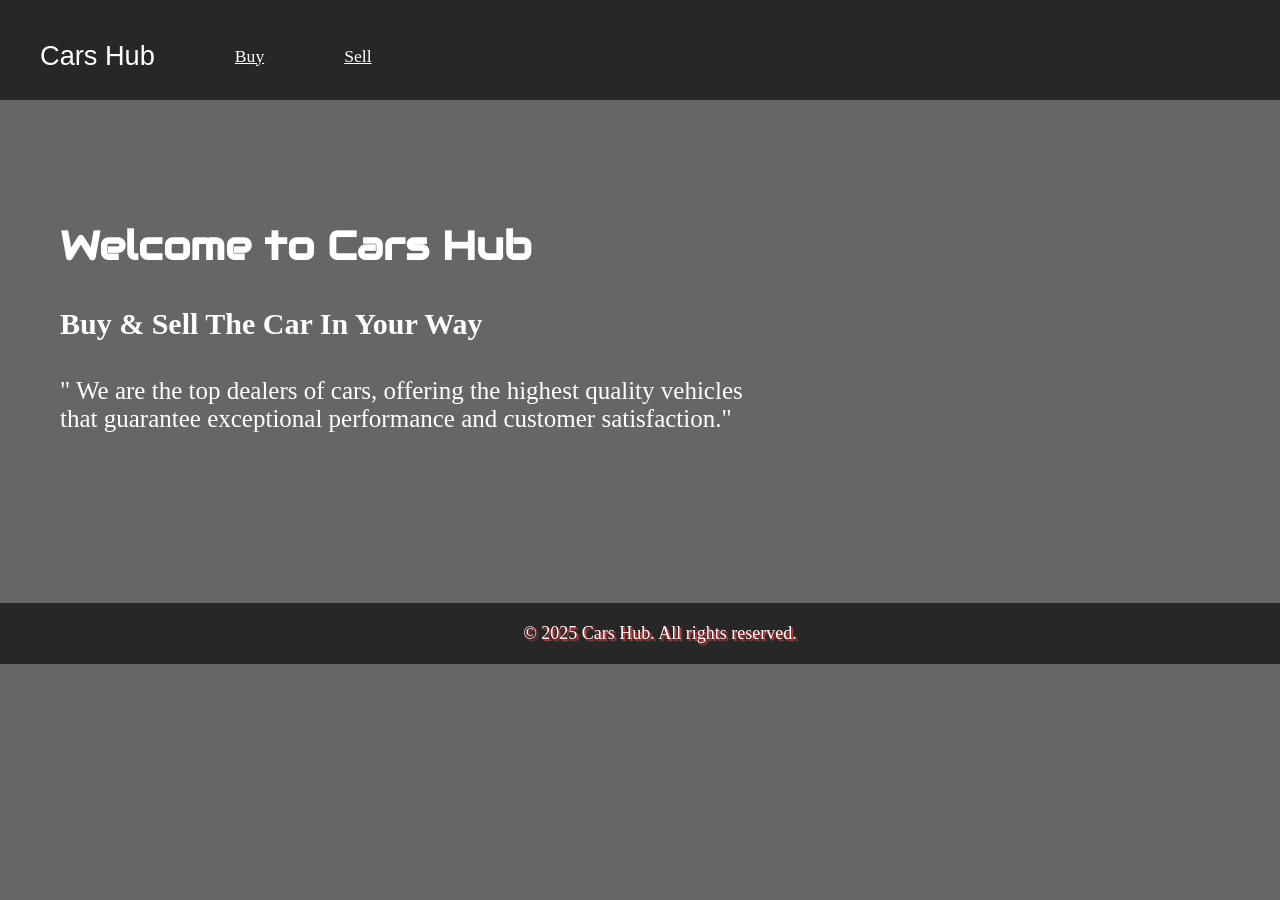
<file: index.html>
<!DOCTYPE html>
<html lang="en">
<head>
    <meta charset="UTF-8">
    <meta name="viewport" content="width=device-width, initial-scale=1.0">
    <link rel="stylesheet" href="Cars.css">
    <link rel="stylesheet" href="https://fonts.googleapis.com/css?family=Sofia">
    <link rel="stylesheet" href="https://fonts.googleapis.com/css?family=Audiowide">
    <title>Cars Hub</title>
</head>
<body>
    
    <div class="header">
        <nav>
            <a id="logo1">Cars Hub</a>
            <a href="buy.html">Buy</a>
            <a href="sell.html">Sell</a>
          
            <form action="login.html" method="get">
                <button type="submit" class="box">Sign in / Registration</button>
            </form>
        </nav>

        <div class="content">
            <h1>Welcome to Cars Hub</h1>
            <br><br>
            <h3>Buy & Sell  The Car In Your Way</h3>
            <br><br>
            <pre>" We are the top dealers of cars, offering the highest quality vehicles 
that guarantee exceptional performance and customer satisfaction."</pre>
        </div>

    </div>

    <footer>
        <p>&copy; 2025 Cars Hub. All rights reserved.</p>
    </footer>
    
</body>
</html
</file>
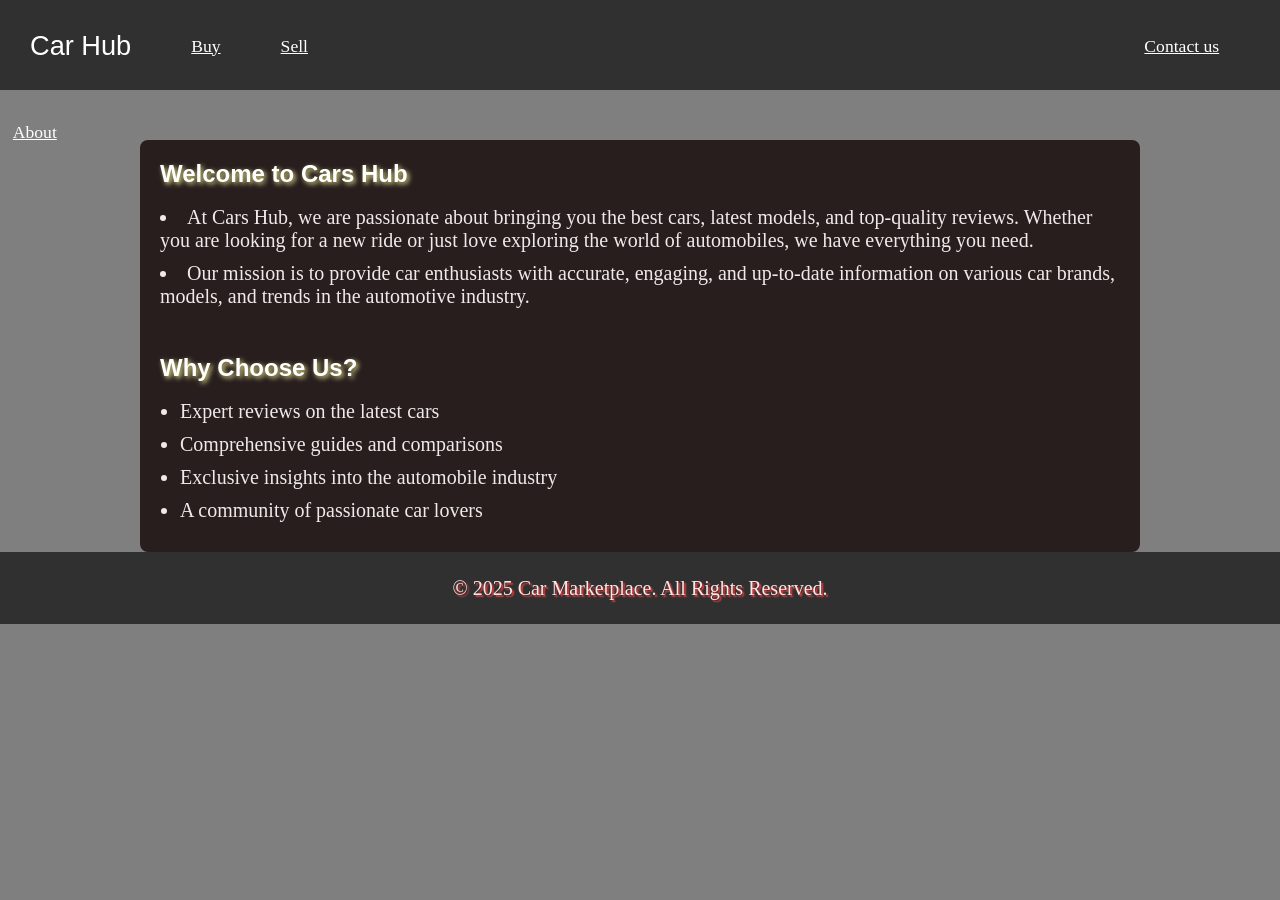
<file: about.html>
<!DOCTYPE html>
<html lang="en">
<head>
    <meta charset="UTF-8">
    <meta name="viewport" content="width=device-width, initial-scale=1.0">
    <title>About Us - Cars Hub</title>
    <link rel="stylesheet" href="about.css">
</head>
<body>
    <header>
        <div class="main">
            <nav>
                <a id="logo2">Car Hub</a>
                <a href="buy.html">Buy</a>
                <a href="sell.html">Sell</a>
                <a id="info1" href="contact.html">Contact us</a>
                <a id="info2" href="about.html">About</a>
            </nav>
            
        </div>
    </header>
    <section class="about-container">
        <div class="content">
            <h2>Welcome to Cars Hub</h2>
            <br>
            <p>
                <li>At Cars Hub, we are passionate about bringing you the best cars, latest models, and top-quality reviews. Whether you are looking for a new ride or just love exploring the world of automobiles, we have everything you need.</li>
            </p>
            <p>
                <li>Our mission is to provide car enthusiasts with accurate, engaging, and up-to-date information on various car brands, models, and trends in the automotive industry.</li>
            </p>
            <br><br>
            <h2>Why Choose Us?</h2>
            <br>
            <ul>
                <li>Expert reviews on the latest cars</li>
                <li>Comprehensive guides and comparisons</li>
                <li>Exclusive insights into the automobile industry</li>
                <li>A community of passionate car lovers</li>
            </ul>
        </div>
    </section>

    <footer>
        <p>&copy; 2025 Car Marketplace. All Rights Reserved.</p>
    </footer>

</body>
</html>
</file>
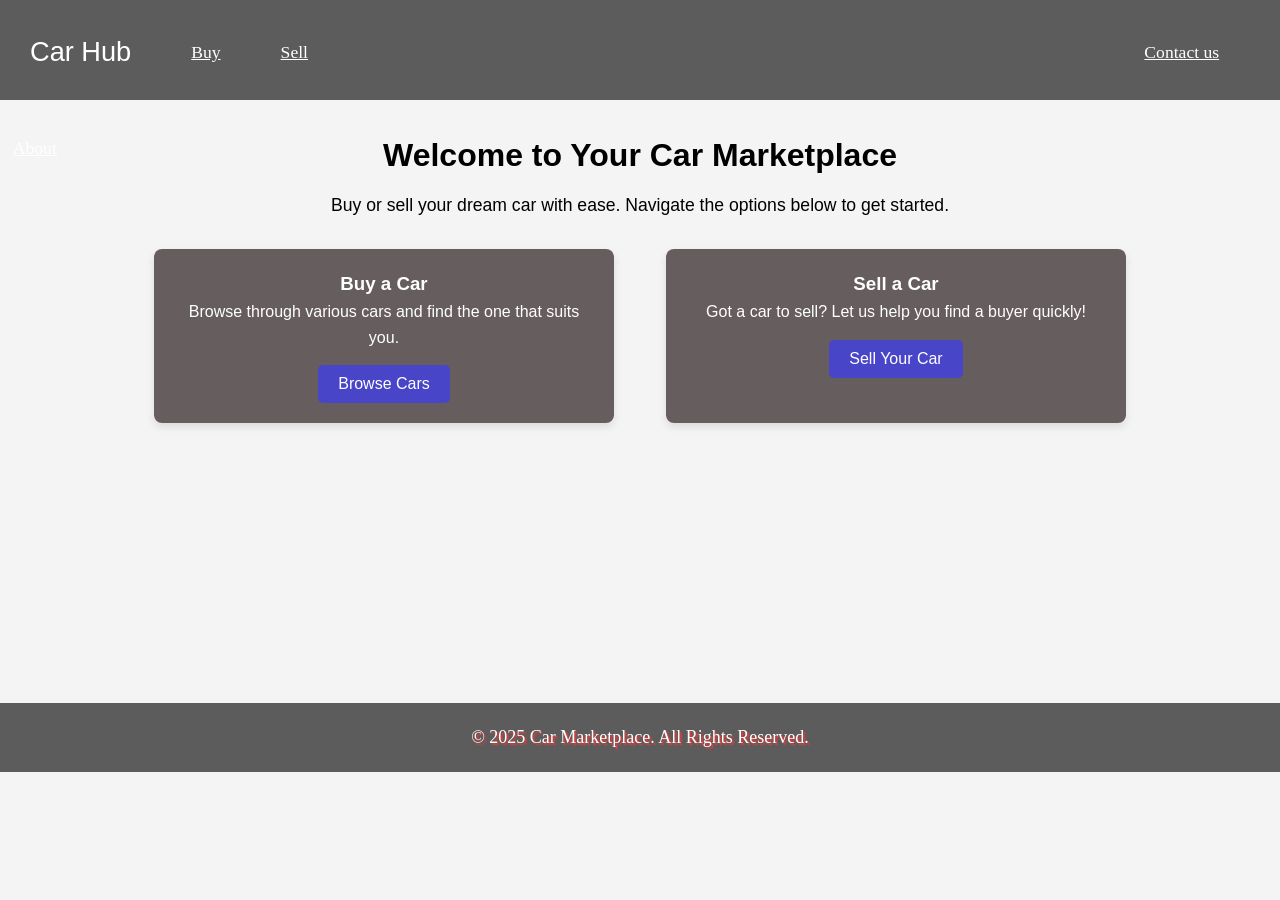
<file: BS.html>
<!DOCTYPE html>
<html lang="en">
<head>
    <meta charset="UTF-8">
    <meta name="viewport" content="width=device-width, initial-scale=1.0">
    <title>Car Buy & Sell</title>
    <link rel="stylesheet" href="BS.css">
</head>
<body>
    <header>
        <div class="main">
            <nav>
                <a id="logo2">Car Hub</a>
                <a href="buy.html">Buy</a>
                <a href="sell.html">Sell</a>
                <a id="info1" href="contact.html">Contact us</a>
                <a id="info2" href="about.html">About</a>
            </nav>
            
        </div>
    </header>

    <div class="container">
        <section class="welcome-section">
            <h2>Welcome to Your Car Marketplace</h2>
            <p>Buy or sell your dream car with ease. Navigate the options below to get started.</p>
        </section>

        <section class="action-section">
            <div class="action-box buy-box">
                <h3>Buy a Car</h3>
                <p>Browse through various cars and find the one that suits you.</p>
                <form action="buy.html" method="get">
                <button>Browse Cars</button>
                </form>
            </div>
            <div class="action-box sell-box">
                <h3>Sell a Car</h3>
                <p>Got a car to sell? Let us help you find a buyer quickly!</p>
                <button>Sell Your Car</button>
            </div>
        </section>

        
    </div>

    <footer>
        <p>&copy; 2025 Car Marketplace. All Rights Reserved.</p>
    </footer>
</body>
</html>
</file>
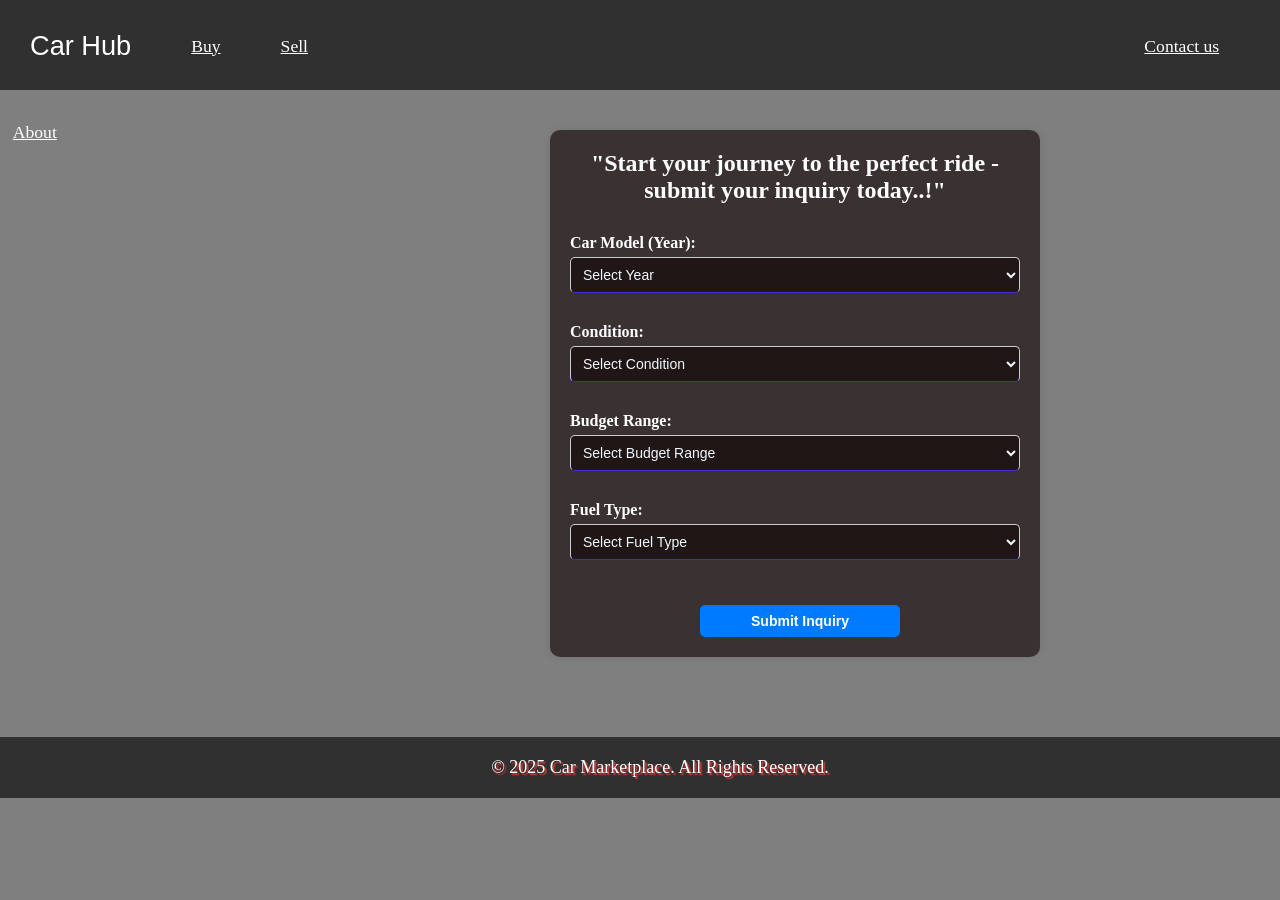
<file: buydata.html>
<!DOCTYPE html>
<html lang="en">
<head>
    <meta charset="UTF-8">
    <meta name="viewport" content="width=device-width, initial-scale=1.0">
    <title>Car Buying Form</title>
    <link rel="stylesheet" href="buydata.css">
</head>
<body>
    <header>
        <div class="main">
            <nav>
                <a id="logo2">Car Hub</a>
                <a href="buy.html">Buy</a>
                <a href="sell.html">Sell</a>
                <a id="info1" href="contact.html">Contact us</a>
                <a id="info2" href="#">About</a>
            </nav>
            
        </div>
    </header>

    <div class="container">
         <h2>"Start your journey to the perfect ride - submit your inquiry today..!"</h2>
        <form action="buythank.html" method="get">
            

            <label for="model">Car Model (Year):</label>
            <select id="year" name="year">
                <option value="none">Select Year</option>
                <option value="2025">2025</option>
                <option value="2024">2024</option>
                <option value="2023">2023</option>
                <option value="2022">2022</option>
                <option value="2021">2021</option>
                <option value="2020">2020</option>
                <option value="2019">2019</option>
                <option value="2018">2018</option>
                <option value="2017">2017</option>
                <option value="2016">2016</option>
            </select>

            <label for="condition">Condition:</label>
            <select id="condition" name="condition">
                <option value="new">Select Condition</option>
                <option value="new">New</option>
                <option value="used">Second-Hand</option>
            </select>

            <label for="price">Budget Range:</label>
            <select id="price" name="price">
                <option value="none">Select Budget Range</option>
                <option value="under-10k">Under 10 lakh</option>
                <option value="10k-20k">10 - 20 lakh</option>
                <option value="20k-40k">20 - 40 lakh</option>
                <option value="40k-60k">40 - 60 lakh</option>
                <option value="60k-80k">60 - 80 lakh</option>
                <option value="80k-100k">80 lakh - 1 Cr.</option>
                <option value="above-100k">above 1 Cr.</option>
            </select>

            <label for="fuel">Fuel Type:</label>
            <select id="fuel" name="fuel">
                <option value="Fuel type">Select Fuel Type</option>
                <option value="petrol">Petrol</option>
                <option value="diesel">Diesel</option>
                <option value="electric">Electric</option>
                <option value="hybrid">Hybrid</option>
            </select>
            
            <button type="submit">Submit Inquiry</button>
        </form>
    </div>

    <footer>
        <p>&copy; 2025 Car Marketplace. All Rights Reserved.</p>
    </footer>
    
</body>
</html>
</file>
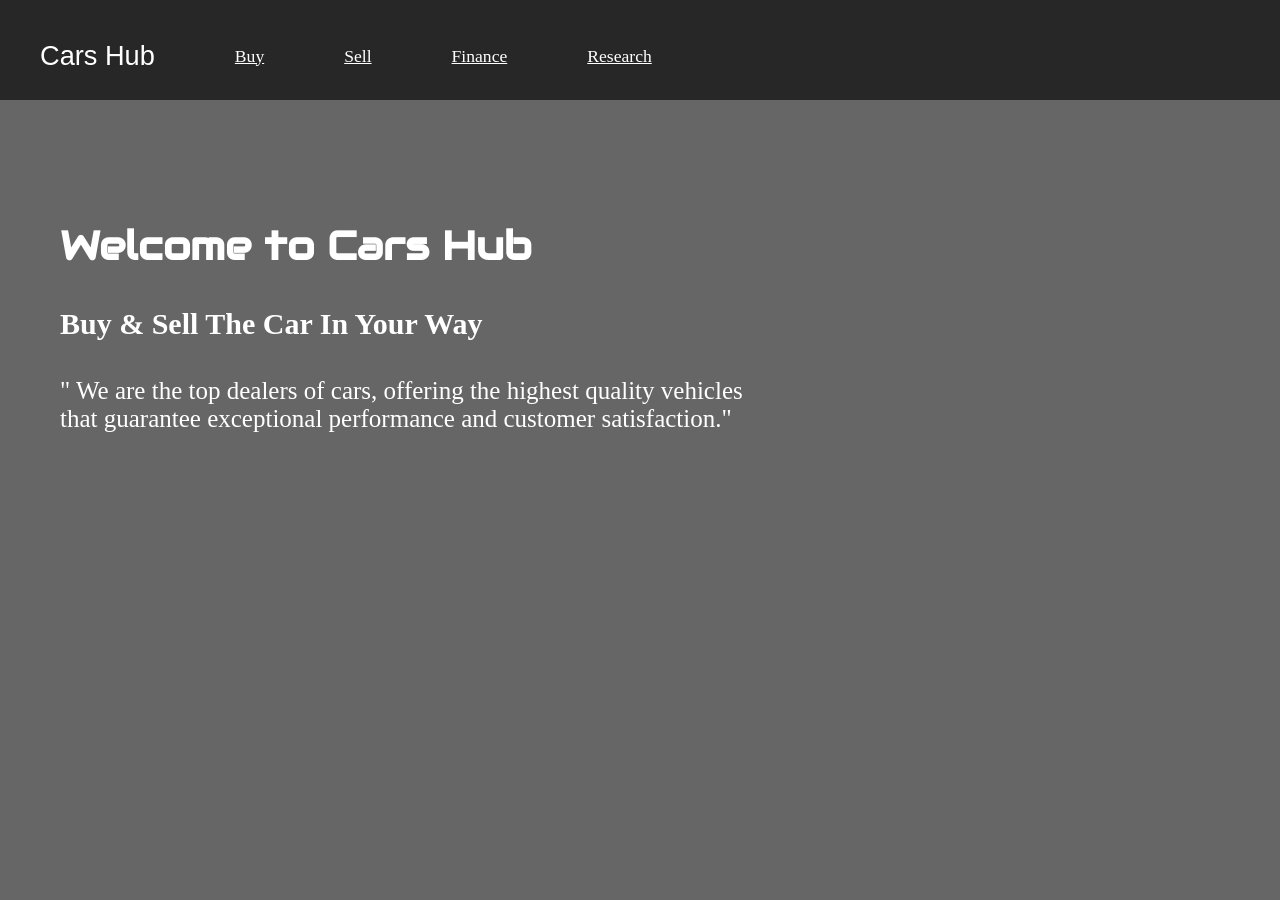
<file: Cars.html>
<!DOCTYPE html>
<html lang="en">
<head>
    <meta charset="UTF-8">
    <meta name="viewport" content="width=device-width, initial-scale=1.0">
    <link rel="stylesheet" href="Cars.css">
    <link rel="stylesheet" href="https://fonts.googleapis.com/css?family=Sofia">
    <link rel="stylesheet" href="https://fonts.googleapis.com/css?family=Audiowide">
    <title>Buy & Sell Cars</title>
</head>
<body>
    
    <div class="header">
        <nav>
            <a id="logo1">Cars Hub</a>
            <a href="#">Buy</a>
            <a href="#">Sell</a>
            <a href="#">Finance</a>
            <a href="#">Research</a>
            <form action="login.html" method="get">
                <button type="submit" class="box">Sign in / Registration</button>
            </form>
        </nav>

        <div class="content">
            <h1>Welcome to Cars Hub</h1>
            <!-- <h1>Buy & Sell  The Car In Your Way</h1> -->
            <br><br>
            <h3>Buy & Sell  The Car In Your Way</h3>
            <!-- <h3>Welcome to Cars Hub</h3> -->
            <br><br>
            <pre>" We are the top dealers of cars, offering the highest quality vehicles 
that guarantee exceptional performance and customer satisfaction."</pre>
        </div>

    </div>
</body>
</html
</file>
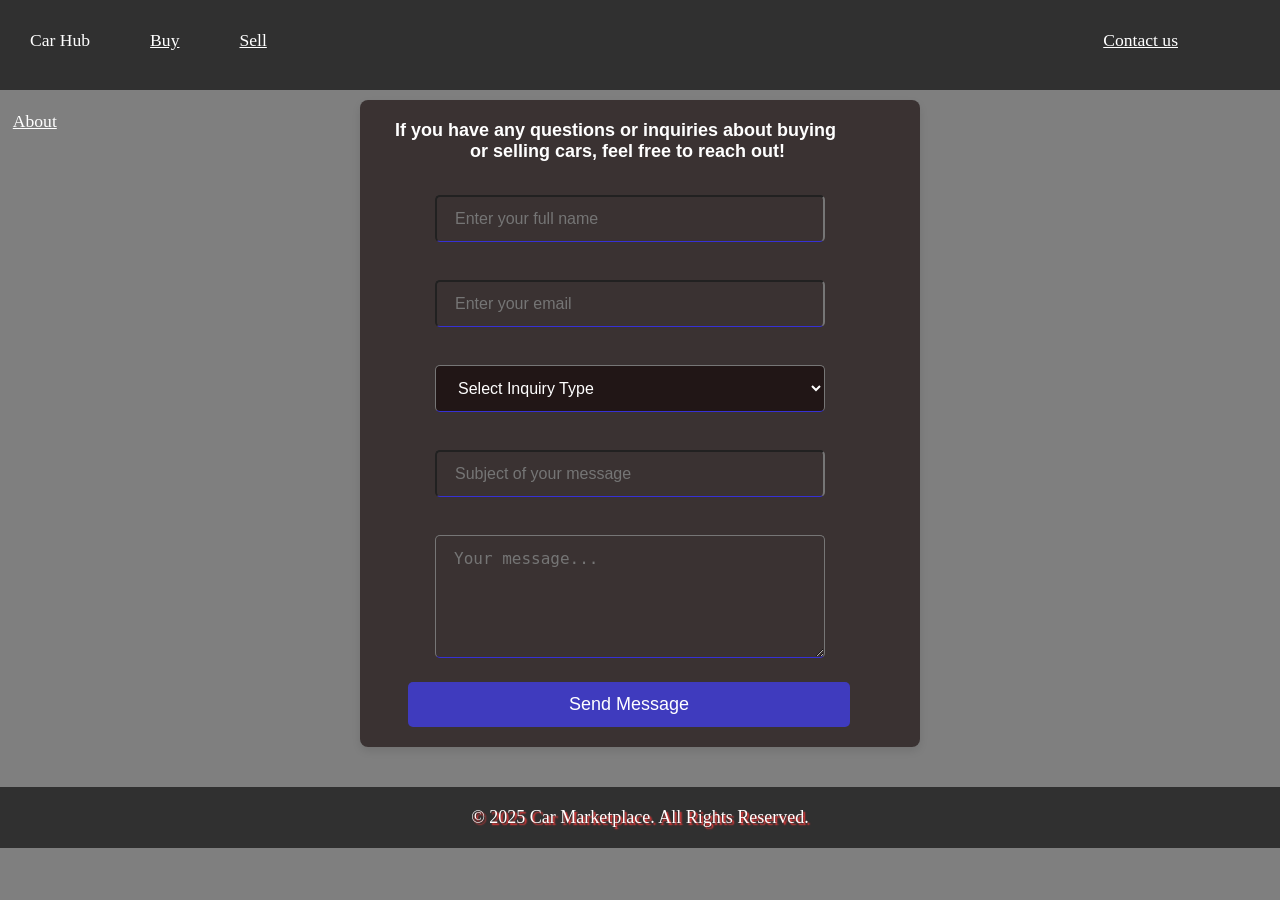
<file: contact.html>
<!DOCTYPE html>
<html lang="en">
<head>
  <meta charset="UTF-8">
  <meta name="viewport" content="width=device-width, initial-scale=1.0">
  <title>Contact Us - Car Buying and Selling</title>
  <link rel="stylesheet" href="contact.css">
</head>
<body>
  <header>
    <div class="main">
        <nav>
            <a id="logo2">Car Hub</a>
            <a href="buy.html">Buy</a>
            <a href="sell.html">Sell</a>
            <a id="info1" href="contact.html">Contact us</a>
            <a id="info2" href="about.html">About</a>
        </nav>
        
    </div>
</header>

  <div class="contact-container">
    <h2>If you have any questions or inquiries about buying </h2>
    <h3>or selling cars, feel free to reach out!</h3>
    
    <form action="#" method="POST" class="contact-form">
      <div class="form-group">
        <input type="text" id="name" name="name" required placeholder="Enter your full name">
      </div>
      
      <div class="form-group">
        <input type="email" id="email" name="email" required placeholder="Enter your email">
      </div>

       
      <div class="form-group">
        <select id="inquiry" name="inquiry" required >
          <option value="">Select Inquiry Type</option>
          <option value="buying">Buying a Car</option>
          <option value="selling">Selling a Car</option>
        </select>
      </div> 
      
      <div class="form-group">
        <input type="text" id="subject" name="subject" required placeholder="Subject of your message">
      </div>
      
      <div class="form-group">
        <textarea id="message" name="message" rows="5" required placeholder="Your message..."></textarea>
      </div>
      
      <button type="submit" class="submit-btn">Send Message</button>
    </form>
  </div>
  
  <footer>
    <p>&copy; 2025 Car Marketplace. All Rights Reserved.</p>
  </footer>

</body>
</html>
</file>
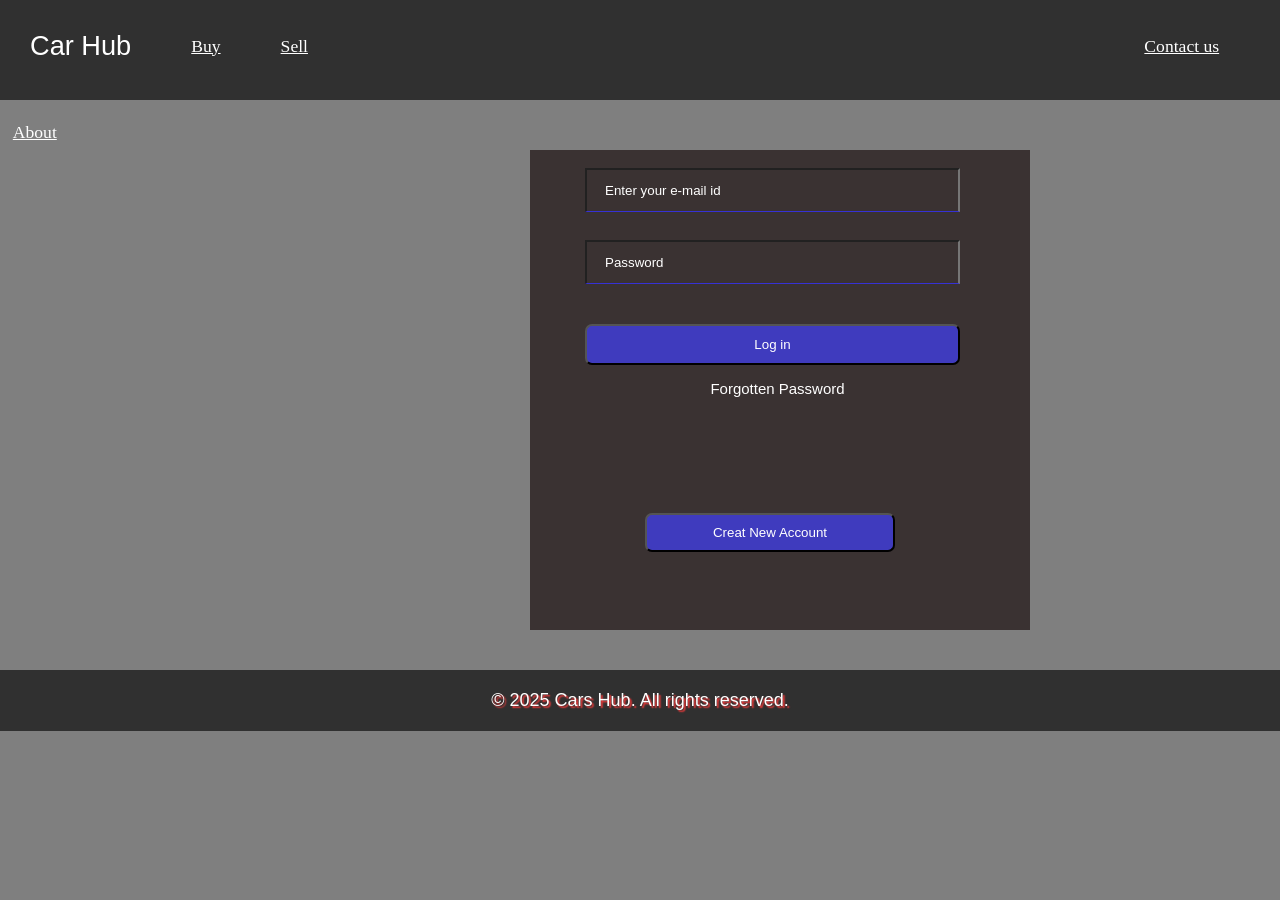
<file: login.html>
<!DOCTYPE html>
<html lang="en">
<head>
    <meta charset="UTF-8">
    <meta name="viewport" content="width=device-width, initial-scale=1.0">
    <link rel="stylesheet" href="login.css" >
    <title>Book Your Favourite Car</title>
</head>
<body>
    <div class="main">
        <nav>
            <a id="logo2">Car Hub</a>
            <a href="buy.html">Buy</a>
            <a href="sell.html">Sell</a>
            <a id="info1" href="contact.html">Contact us</a>
            <a id="info2" href="about.html">About</a>
        </nav>
        
    </div>
    
    <div class="form">

        <div class="box">
            <input type="email" name="email" placeholder="Enter your e-mail id">
            <input type="password" name="password" placeholder="Password">
        </div>
        
        <form action="BS.html" method="get">
            <button type="submit" class="box1">Log in</button>
        </form>

        <div class="link1">
            <a href="#">Forgotten Password</a>
        </div> 

        <form action="ac.html" method="get">
            <button type="submit" class="box2">Creat New Account</button>
        </form>
    </div>
    
    <footer>
        <p>&copy; 2025 Cars Hub. All rights reserved.</p>
    </footer>
</body>
</html>
</file>
<file: Cars.css>
*{
    margin: 0;
    padding: 0;
    color: white;
}

body{
    background: rgba(0,0,0,0.6) url('https://wallpapercave.com/wp/wp8672932.jpg') center center fixed;
    background-blend-mode: darken;
    background-size: cover;
    background-position: center;
}

nav{
    height: 100px;
    border-bottom-color: aliceblue;
    display: flex;
    align-items: center;
    flex-wrap: wrap ;
    background-color: #0000009e;  
}

#logo1{
    font-family: 'Franklin Gothic Medium', 'Arial Narrow', Arial, sans-serif;
    font-size: 170%;
    transform: rotate(360deg);
    color: white;
}

nav a, .tooltip{
    margin-top: 1%;
    margin: 40px;
    font-family: Georgia, 'Times New Roman', Times, serif;
    font-size: 110%;
    color: white;
    position: relative;
}

nav a:hover{
    transform: scale(1.2);
    transition: 1s;
    color: rgba(235, 252, 78, 0.879);
    transform: translate3d(-5px);
}

button{
    margin-top: 0.5%;
    margin-left: 600%;
    color:#000;
    background-color:rgba(89, 212, 246, 0.934);
    width: 80%;
    height: 60%;
    font-size: 100%;
    border-radius: 10px;
}


.box:hover{
    transform: scale(1.2);
    transition: 2s;
}

.content{
    padding-top: 120px;
    padding-left: 60px;
    color: #fff;
}

.content h1{
    font-family:  Audiowide ;
    font-size: 40px;
    transition-duration: inherit;
}

.content h3{
    font-family: 'Times New Roman', Times, serif;
    font-size: 30px;
    transition-duration: inherit;
}

.content pre{
    font-family: 'Times New Roman', Times, serif;
    font-size: 25px;
    transition-duration: inherit;
}

footer {
    text-align: center;
    font-size: 18px;
    font-family: Georgia, serif;
    padding: 20px;
    margin-top: 170px;
    background-color: #0000009e; 
    color: white;
    position: relative;
    text-shadow: 2px 2px 1.5px rgb(239, 57, 57);
    bottom: 0;
    width: 100%;
}


/* Additional CSS for responsiveness */

/* General adjustments for smaller screens */
@media (max-width: 1024px) {
    nav {
        flex-direction: column;
        align-items: center;
    }

    nav a {
        margin: 10px;
        font-size: 100%;
    }

    #logo1 {
        font-size: 150%;
    }

    .content {
        margin: 50px auto;
        text-align: center;
    }

    .content h1 {
        font-size: 40px;
    }

    .form {
        width: 90%;
        margin: 20px auto;
        transform: none;
    }

    .box input {
        width: 90%;
        margin: 10px auto;
    }

    .box1 {
        width: 90%;
        margin: 20px auto;
    }

    .box2 {
        width: 90%;
        margin: 20px auto;
    }

    footer {
        font-size: 14px;
    }
}

/* Adjustments for tablets */
@media (max-width: 768px) {
    nav a {
        font-size: 90%;
    }

    .content h1 {
        font-size: 30px;
    }

    .form {
        width: 95%;
        padding: 15px;
    }

    .box input {
        font-size: 14px;
    }

    .box1 {
        font-size: 14px;
    }

    footer {
        font-size: 12px;
    }
}

/* Adjustments for mobile phones */
@media (max-width: 480px) {
    nav {
        flex-direction: column;
        align-items: center;
    }

    nav a {
        font-size: 80%;
    }

    #logo1 {
        font-size: 120%;
    }

    .content h1 {
        font-size: 24px;
    }

    .form {
        width: 100%;
        padding: 10px;
    }

    .box input {
        font-size: 12px;
    }

    .box1 {
        font-size: 12px;
    }

    .box2 {
        font-size: 12px;
    }

    footer {
        font-size: 10px;
    }
}
</file>
<file: about.css>
*{
    margin: 0;
    padding: 0;
    box-sizing: border-box;
}
  
body {
    font-family: Arial, sans-serif;
    background-color: #f4f4f9;
    background: rgba(0, 0, 0, 0.5) url('https://www.volkswagenmadras.com/assets/front/images/virtus/virtus-gt-edge-ambient-lighting.webp');
  
    color: #333;
}
  
nav{
    height: 90px;
    border-bottom-color: aliceblue;
    display: flex;
    align-items: center;
    flex-wrap: wrap ;
    background-color: #0000009e;
}
  
#logo2{
    font-family: 'Franklin Gothic Medium', 'Arial Narrow', Arial, sans-serif;
    font-size: 170%;
    transform: rotate(360deg);
    color: white;
}
  
nav a{
    margin: 30px;
    font-family: Georgia, 'Times New Roman', Times, serif;
    font-size: 110%;
    color: white;
    transition: 2s;
    position: relative;
}
  
nav a:hover{
    transform: scale(1.2);
    transition: 1s;
    color: rgba(235, 252, 78, 0.879);
    transform: translate3d(-5px);
}
  
#info1{
    margin-left: 63%;
}
  
#info2{
    margin-left: 1%;
}

.about-container {
    max-width: 1000px;
    margin: 50px auto;
    background: transparent;
    background:rgba(18, 6, 6, 0.797);
    color: white;
    padding: 20px;
    border-radius: 8px;
}

.about-container:hover{
    transform: scale(1.1);
    transition: 2s;
    transform: translate3d(-5px);
}

h2 {
    color: white;
    text-shadow: 2px 2px 5px rgb(232, 230, 141);
}

p {
    font-size: 20px;
    font-family: Georgia, serif;
    line-height: 1.6;
    color: #f5f0f0f8;
}

ul {
    list-style-type: disc;
    margin-left: 20px;
}

li {
    font-size: 20px;
    font-weight: 100;
    font-family: Georgia, serif;
    color: #f5f0f0f8;
    margin-bottom: 10px;
}

footer {
    text-align: center;
    font-size: 18px;
    font-family: Georgia, serif;
    padding: 20px;
    margin-top: -50px;
    background-color: #0000009e; 
    color: white;
    position: relative;
    text-shadow: 2px 2px 1.5px rgb(239, 57, 57);
    bottom: 0;
    width: 100%;
  }

  /* Additional CSS for responsiveness */

/* General adjustments for medium screens (tablets, small laptops) */
@media (max-width: 1024px) {
    nav {
        flex-direction: column;
        align-items: center;
    }

    nav a {
        margin: 10px;
        font-size: 100%;
    }

    #logo2 {
        font-size: 150%;
    }

    .about-container {
        width: 90%;
        margin: 20px auto;
        padding: 15px;
    }

    h2 {
        font-size: 24px;
    }

    p {
        font-size: 18px;
    }

    li {
        font-size: 18px;
    }

    footer {
        font-size: 14px;
    }
}

/* Adjustments for small screens (mobile phones) */
@media (max-width: 768px) {
    nav a {
        font-size: 90%;
    }

    .about-container {
        width: 95%;
        padding: 10px;
    }

    h2 {
        font-size: 20px;
    }

    p {
        font-size: 16px;
    }

    li {
        font-size: 16px;
    }

    footer {
        font-size: 12px;
    }
}

/* Adjustments for very small screens (mobile phones in portrait mode) */
@media (max-width: 480px) {
    nav {
        flex-direction: column;
        align-items: center;
    }

    nav a {
        font-size: 80%;
    }

    #logo2 {
        font-size: 120%;
    }

    .about-container {
        width: 100%;
        padding: 10px;
    }

    h2 {
        font-size: 18px;
    }

    p {
        font-size: 14px;
    }

    li {
        font-size: 14px;
    }

    footer {
        font-size: 10px;
    }
}
</file>
<file: BS.css>
* {
    margin: 0;
    padding: 0;
    box-sizing: border-box;
}

body {
    font-family: Arial, sans-serif;
    line-height: 1.6;
    background: rgba(0,0,0,0.5) url('https://s1.cdn.autoevolution.com/images/news/gallery/photo-gallery-bmw-i8-interior-at-night_8.jpg');
    background-color: #f4f4f4;
    background-blend-mode: darken;
    background-size: cover;
    background-position: center;
}

nav{
    height: 100px;
    border-bottom-color: aliceblue;
    display: flex;
    align-items: center;
    flex-wrap: wrap ;
    background-color: #0000009e;
}

#logo2{
    font-family: 'Franklin Gothic Medium', 'Arial Narrow', Arial, sans-serif;
    font-size: 170%;
    transform: rotate(360deg);
    color: white;
}

nav a{
    margin: 30px;
    font-family: Georgia, 'Times New Roman', Times, serif;
    font-size: 110%;
    color: white;
    transition: 2s;
    position: relative;
}

nav a:hover{
    transform: scale(1.2);
    transition: 1s;
    color: rgba(235, 252, 78, 0.879);
    transform: translate3d(-5px);
}

#info1{
    margin-left: 63%;
}

#info2{
    margin-left: 1%;
}
.container {
    width: 80%;
    margin: 30px auto;
}

.welcome-section {
    text-align: center;
    margin-bottom: 30px;
}

.welcome-section h2 {
    font-size: 2rem;
    margin-bottom: 10px;
}

.welcome-section p {
    font-size: 1.1rem;
}

.action-section {
    display: flex;
    justify-content: space-around;
    background: transparent;
    margin-bottom: 30px;
}

.action-box {
    background-color: #fff;
    border-radius: 8px;
    box-shadow: 0 4px 8px rgba(0, 0, 0, 0.1);
    width: 45%;
    padding: 20px;
    text-align: center;
    transition: transform 0.3s ease;
}

.action-box:hover {
    color: #000;
    background: transparent;
    background-color: rgba(202, 203, 198, 0.889);
    transform: translateY(-5px);
}

.buy-box {
    background: transparent;
    background:rgba(18, 6, 6, 0.627);
    color: #fff;
}

.sell-box {
    background: transparent;
    background:rgba(18, 6, 6, 0.627);
    color: #fff;
}

button {
    background-color:rgba(65, 62, 230, 0.779);
    color: #fff;
    border: none;
    padding: 10px 20px;
    font-size: 1rem;
    cursor: pointer;
    border-radius: 5px;
    margin-top: 15px;
}

button:hover {
    transform: matrix3d(-5px);
}

footer {
    text-align: center;
    font-size: 18px;
    font-family: Georgia, serif;
    padding: 20px;
    margin-top: 280px;
    background-color: #0000009e; 
    color: white;
    position: relative;
    text-shadow: 2px 2px 1.5px rgb(239, 57, 57);
    bottom: 0;
    width: 100%;
}

/* Additional CSS for responsiveness */

/* General adjustments for medium screens (tablets, small laptops) */
@media (max-width: 1024px) {
    nav {
        flex-direction: column;
        align-items: center;
    }

    nav a {
        margin: 10px;
        font-size: 100%;
    }

    #logo2 {
        font-size: 150%;
    }

    .container {
        width: 90%;
        margin: 20px auto;
    }

    .welcome-section h2 {
        font-size: 1.8rem;
    }

    .welcome-section p {
        font-size: 1rem;
    }

    .action-section {
        flex-direction: column;
        align-items: center;
    }

    .action-box {
        width: 90%;
        margin-bottom: 20px;
    }

    button {
        font-size: 0.9rem;
        padding: 8px 16px;
    }

    footer {
        font-size: 14px;
    }
}

/* Adjustments for small screens (mobile phones) */
@media (max-width: 768px) {
    nav a {
        font-size: 90%;
    }

    .welcome-section h2 {
        font-size: 1.5rem;
    }

    .welcome-section p {
        font-size: 0.9rem;
    }

    .action-box {
        padding: 15px;
    }

    button {
        font-size: 0.8rem;
        padding: 6px 12px;
    }

    footer {
        font-size: 12px;
    }
}

/* Adjustments for very small screens (mobile phones in portrait mode) */
@media (max-width: 480px) {
    nav {
        flex-direction: column;
        align-items: center;
    }

    nav a {
        font-size: 80%;
    }

    #logo2 {
        font-size: 120%;
    }

    .container {
        width: 100%;
        margin: 10px auto;
    }

    .welcome-section h2 {
        font-size: 1.2rem;
    }

    .welcome-section p {
        font-size: 0.8rem;
    }

    .action-box {
        padding: 10px;
    }

    button {
        font-size: 0.7rem;
        padding: 5px 10px;
    }

    footer {
        font-size: 10px;
    }
}
</file>
<file: buydata.css>
*{
    margin: 0;
    padding: 0;
}

body{
    background: rgba(0,0,0,0.5) url('https://www.entertales.com/wp-content/uploads/2023/03/Hyundai-Verna-Interiors-New-Launched.jpg') center center fixed ;
    background-blend-mode: darken;
    background-size: cover;
    background-position: center;
}



nav{
    height: 90px;
    border-bottom-color: aliceblue;
    display: flex;
    align-items: center;
    flex-wrap: wrap ;
    background-color: #0000009e;
}
  
#logo2{
    font-family: 'Franklin Gothic Medium', 'Arial Narrow', Arial, sans-serif;
    font-size: 170%;
    transform: rotate(360deg);
    color: white;
}
  
nav a{
    margin: 30px;
    font-family: Georgia, 'Times New Roman', Times, serif;
    font-size: 110%;
    color: white;
    transition: 2s;
    position: relative;
}
  
nav a:hover{
    transform: scale(1.2);
    transition: 1s;
    color: rgba(235, 252, 78, 0.879);
    transform: translate3d(-5px);
}
  
#info1{
    margin-left: 63%;
}
  
#info2{
    margin-left: 1%;
}

.container {
    color: white;
    padding: 20px;
    margin-left: 550px;
    margin-top: 40px;
    border-radius: 10px;
    background:rgba(18, 6, 6, 0.627);
    box-shadow: 0px 0px 10px rgba(0, 0, 0, 0.1);
    width: 450px;
}

h2 {
    text-align: center;
    color: white;
}

form {
    display: flex;
    flex-direction: column;
}

label {
    margin-top: 30px;
    font-weight: bold;
}

input , select ,button {
    margin-top: 5px;
    color: aliceblue;
    padding: 8px;
    border-radius: 5px;
    border: 1px solid #ccc;
    font-size: 14px;
    background: transparent;
    background:rgba(18, 6, 6, 0.627);
    border-bottom: 1px solid rgb(54, 49, 213);
}

input ::placeholder{
    color: aliceblue;
    border-bottom: 1px solid rgb(54, 49, 213);
    border: 1px solid #ccc;
}

button {
    background-color: #007BFF;
    color: white;
    font-weight: bold;
    width: 200px;
    border: none;
    cursor: pointer;
    margin-top: 45px;
    margin-left: 130px;
}

button:hover {
    background-color: #0056b3;
}

footer {
    text-align: center;
    font-size: 18px;
    font-family: Georgia, serif;
    padding: 20px;
    margin-top: 80px;
    background-color: #0000009e; 
    color: white;
    position: relative;
    text-shadow: 2px 2px 1.5px rgb(239, 57, 57);
    bottom: 0;
    width: 100%;
  }


  /* Additional CSS for responsiveness */

/* General adjustments for medium screens (tablets, small laptops) */
@media (max-width: 1024px) {
    nav {
        flex-direction: column;
        align-items: center;
    }

    nav a {
        margin: 10px;
        font-size: 100%;
    }

    #logo2 {
        font-size: 150%;
    }

    .container {
        width: 90%;
        margin: 20px auto;
        padding: 15px;
    }

    h2 {
        font-size: 24px;
    }

    label {
        font-size: 14px;
    }

    input, select, button {
        font-size: 14px;
        width: 100%;
    }

    button {
        margin-left: 0;
    }

    footer {
        font-size: 14px;
    }
}

/* Adjustments for small screens (mobile phones) */
@media (max-width: 768px) {
    nav a {
        font-size: 90%;
    }

    .container {
        padding: 10px;
    }

    h2 {
        font-size: 20px;
    }

    label {
        font-size: 12px;
    }

    input, select, button {
        font-size: 12px;
    }

    footer {
        font-size: 12px;
    }
}

/* Adjustments for very small screens (mobile phones in portrait mode) */
@media (max-width: 480px) {
    nav {
        flex-direction: column;
        align-items: center;
    }

    nav a {
        font-size: 80%;
    }

    #logo2 {
        font-size: 120%;
    }

    .container {
        width: 100%;
        padding: 10px;
    }

    h2 {
        font-size: 18px;
    }

    label {
        font-size: 10px;
    }

    input, select, button {
        font-size: 10px;
    }

    button {
        width: 100%;
        margin-left: 0;
    }

    footer {
        font-size: 10px;
    }
}
</file>
<file: contact.css>
* {
  margin: 0;
  padding: 0;
  box-sizing: border-box;
}

body {
  font-family: Arial, sans-serif;
  background-color: #f4f4f9;
  background: rgba(0, 0, 0, 0.5) url('https://www.volkswagenmadras.com/assets/front/images/virtus/virtus-gt-edge-ambient-lighting.webp');

  color: #333;
}

nav{
  height: 90px;
  border-bottom-color: aliceblue;
  display: flex;
  align-items: center;
  flex-wrap: wrap ;
  background-color: #0000009e;
}

#logo{
  font-family: 'Franklin Gothic Medium', 'Arial Narrow', Arial, sans-serif;
  font-size: 170%;
  transform: rotate(360deg);
  color: white;
}

nav a{
  margin: 30px;
  font-family: Georgia, 'Times New Roman', Times, serif;
  font-size: 110%;
  color: white;
  transition: 2s;
  position: relative;
}

nav a:hover{
  transform: scale(1.2);
  transition: 1s;
  color: rgba(235, 252, 78, 0.879);
  transform: translate3d(-5px);
}

#info1{
  margin-left: 63%;
}

#info2{
  margin-left: 1%;
}


.contact-container {
  max-width: 560px;
  margin: 40px auto;
  margin-top: 10px;
  padding: 20px;
  background: transparent;
  background:rgba(18, 6, 6, 0.627);
  border-radius: 8px;
  box-shadow: 0 4px 8px rgba(0, 0, 0, 0.1);
}

.contact-container h2 {
  font-size: 18px;
  margin-left: 15px;
  margin-bottom: 0px;
  width: 85%;
  color: #fff;
}

.contact-container h3 {
  font-size: 18px;
  margin-left: 90px;
  margin-bottom: 15px;
  width: 85%;
  color: #fff;
}

.contact-form {
  display: flex;
  flex-direction: column;
}

.form-group {
  margin-bottom: 10px;
}

.form-group input, 
.form-group select, 
.form-group textarea {
  width: 100%;
  padding: 10px;
  font-size: 16px;
  color: #fff;
  background: transparent;
  border-bottom: 1px solid rgb(54, 49, 213);
  border-radius: 5px;
}

.form-group textarea {
  size: 20px;
  resize: vertical;
}

#inquiry{
  color: #fff;
  background: transparent;
  background:rgba(18, 6, 6, 0.627);
  border-bottom: 1px solid rgb(54, 49, 213);
}

.form-group input:focus, 
.form-group select:focus, 
.form-group textarea:focus {
  outline: none;
  border-color: #007bff;
}

.submit-btn {
  padding: 12px 20px;
  margin-left: 28px;
  font-size: 18px;
  color: #fff;
  background-color: rgba(65, 62, 230, 0.779);
  border: none;
  border-radius: 5px;
  width: 85%;
  cursor: pointer;
  transition: background-color 0.3s ease;
}

.submit-btn:hover {
  background-color: #0056b3;
}


.form-group input,
.form-group select,
.form-group textarea{
  width: 75%;
  margin: 10px;
  margin-top: 18px;
  margin-left: 55px;
  color: #fff;
  padding: 13px 18px;
  background: transparent;
  border-bottom: 1px solid rgb(54, 49, 213);
}

footer {
  text-align: center;
  font-size: 18px;
  font-family: Georgia, serif;
  padding: 20px;
  margin-top: 10px;
  background-color: #0000009e; 
  color: white;
  position: relative;
  text-shadow: 2px 2px 1.5px rgb(239, 57, 57);
  bottom: 0;
  width: 100%;
}


/* Additional CSS for responsiveness */

/* General adjustments for medium screens (tablets, small laptops) */
@media (max-width: 1024px) {
  nav {
      flex-direction: column;
      align-items: center;
  }

  nav a {
      margin: 10px;
      font-size: 100%;
  }

  #logo {
      font-size: 150%;
  }

  .contact-container {
      width: 90%;
      margin: 20px auto;
      padding: 15px;
  }

  .contact-container h2, 
  .contact-container h3 {
      font-size: 16px;
      margin-left: 10px;
  }

  .form-group input, 
  .form-group select, 
  .form-group textarea {
      width: 90%;
      margin: 10px auto;
  }

  .submit-btn {
      width: 90%;
      margin: 10px auto;
      font-size: 16px;
  }

  footer {
      font-size: 14px;
  }
}

/* Adjustments for small screens (mobile phones) */
@media (max-width: 768px) {
  nav a {
      font-size: 90%;
  }

  .contact-container h2, 
  .contact-container h3 {
      font-size: 14px;
  }

  .form-group input, 
  .form-group select, 
  .form-group textarea {
      font-size: 14px;
  }

  .submit-btn {
      font-size: 14px;
  }

  footer {
      font-size: 12px;
  }
}

/* Adjustments for very small screens (mobile phones in portrait mode) */
@media (max-width: 480px) {
  nav {
      flex-direction: column;
      align-items: center;
  }

  nav a {
      font-size: 80%;
  }

  #logo {
      font-size: 120%;
  }

  .contact-container {
      width: 100%;
      padding: 10px;
  }

  .contact-container h2, 
  .contact-container h3 {
      font-size: 12px;
      margin-left: 5px;
  }

  .form-group input, 
  .form-group select, 
  .form-group textarea {
      font-size: 12px;
  }

  .submit-btn {
      font-size: 12px;
  }

  footer {
      font-size: 10px;
  }
}
</file>
<file: login.css>
*{
    margin: 0;
    padding: 0;
    font-family: sans-serif;
    box-sizing: border-box;
}

body{
    background: rgba(0,0,0,0.5) url('https://images.hdqwalls.com/wallpapers/2020-mercedes-maybach-s-580-uk.jpg') center center fixed ;
    background-blend-mode: darken;
    background-size: cover;
    background-position: center;
}

nav{
    height: 100px;
    border-bottom-color: aliceblue;
    display: flex;
    align-items: center;
    flex-wrap: wrap ;
    background-color: #0000009e;
}

#logo2{
    font-family: 'Franklin Gothic Medium', 'Arial Narrow', Arial, sans-serif;
    font-size: 170%;
    transform: rotate(360deg);
    color: white;
}

nav a{
    margin: 30px;
    font-family: Georgia, 'Times New Roman', Times, serif;
    font-size: 110%;
    color: white;
    transition: 2s;
    position: relative;
}

nav a:hover{
    transform: scale(1.2);
    transition: 1s;
    color: rgba(235, 252, 78, 0.879);
    transform: translate3d(-5px);
}

#info1{
    margin-left: 63%;
}

#info2{
    margin-left: 1%;
}

.content{
    margin-top: 150px;
    margin-left: 150px;
    color: #fff;
}

.content h1{
    font-size: 60px;
}

.search{
    background-color: #fff;
    width: fit-content;
    margin: 20px 0;
    padding: 20px 20px;
    display: flex;
    align-items: center;
}

.search input{
    background: transparent;
    width: 500px;
    outline: none;
}

.form{
    width: 500px;
    height: 480px;
    position: center;
    margin-top: 50px;
    margin-left: 530px;
    background:rgba(18, 6, 6, 0.627);
    transform: rotate(360deg);
}

.form ::placeholder{
    color: #fff;
}


.box input{
    width: 75%;
    margin: 10px;
    margin-top: 18px;
    margin-left: 55px;
    color: #fff;
    padding: 13px 18px;
    background: transparent;
    border-bottom: 1px solid rgb(54, 49, 213);
}

.box1{
    width: 75%;
    text-align: center;
    background-color:rgba(65, 62, 230, 0.779);
    color: #fff;
    margin-top: 30px;
    margin-left: 55px;
    padding: 11px;
    border-radius: 7px;
}

.link1{
    text-align: center;
    margin-right: 1%;
    margin-top: 15px;
}

.link1 a{
    text-decoration: none;
    color:#fff;
    font-size: 15px;  
}

.link1:hover{
    transform: scale(1.3);
    transition: 2s;    
}

.box2{
    width: 50%;
    margin: 23%;
    text-align: center;
    margin-top: 80x;
    background-color:rgba(65, 62, 230, 0.779);
    color: #fff;
    padding: 10px;
    border-radius: 7px;
}

footer {
    text-align: center;
    font-size: 18px;
    padding: 20px;
    margin-top: 40px;
    background-color: #0000009e; 
    color: white;
    position: relative;
    text-shadow: 2px 2px 1.5px rgb(239, 57, 57);
    bottom: 0;
    width: 100%;
    font-family: Georgia, serif;
}

/* Additional CSS for responsiveness */

/* General adjustments for medium screens (tablets, small laptops) */
@media (max-width: 1024px) {
    nav {
        flex-direction: column;
        align-items: center;
    }

    nav a {
        margin: 10px;
        font-size: 100%;
    }

    #logo2 {
        font-size: 150%;
    }

    .content {
        margin-top: 100px;
        margin-left: 20px;
        text-align: center;
    }

    .content h1 {
        font-size: 40px;
    }

    .form {
        width: 90%;
        height: auto;
        margin: 50px auto;
        transform: none;
    }

    .box input {
        width: 90%;
        margin: 10px auto;
    }

    .box1 {
        width: 90%;
        margin: 20px auto;
    }

    footer {
        font-size: 14px;
    }
}

/* Adjustments for small screens (mobile phones) */
@media (max-width: 768px) {
    nav a {
        font-size: 90%;
    }

    .content h1 {
        font-size: 30px;
    }

    .form {
        width: 95%;
        padding: 15px;
    }

    .box input {
        font-size: 14px;
    }

    .box1 {
        font-size: 14px;
    }

    footer {
        font-size: 12px;
    }
}

/* Adjustments for very small screens (mobile phones in portrait mode) */
@media (max-width: 480px) {
    nav {
        flex-direction: column;
        align-items: center;
    }

    nav a {
        font-size: 80%;
    }

    #logo2 {
        font-size: 120%;
    }

    .content {
        margin-top: 50px;
        margin-left: 10px;
        text-align: center;
    }

    .content h1 {
        font-size: 24px;
    }

    .form {
        width: 100%;
        padding: 10px;
    }

    .box input {
        font-size: 12px;
    }

    .box1 {
        font-size: 12px;
    }

    footer {
        font-size: 10px;
    }
}
</file>
